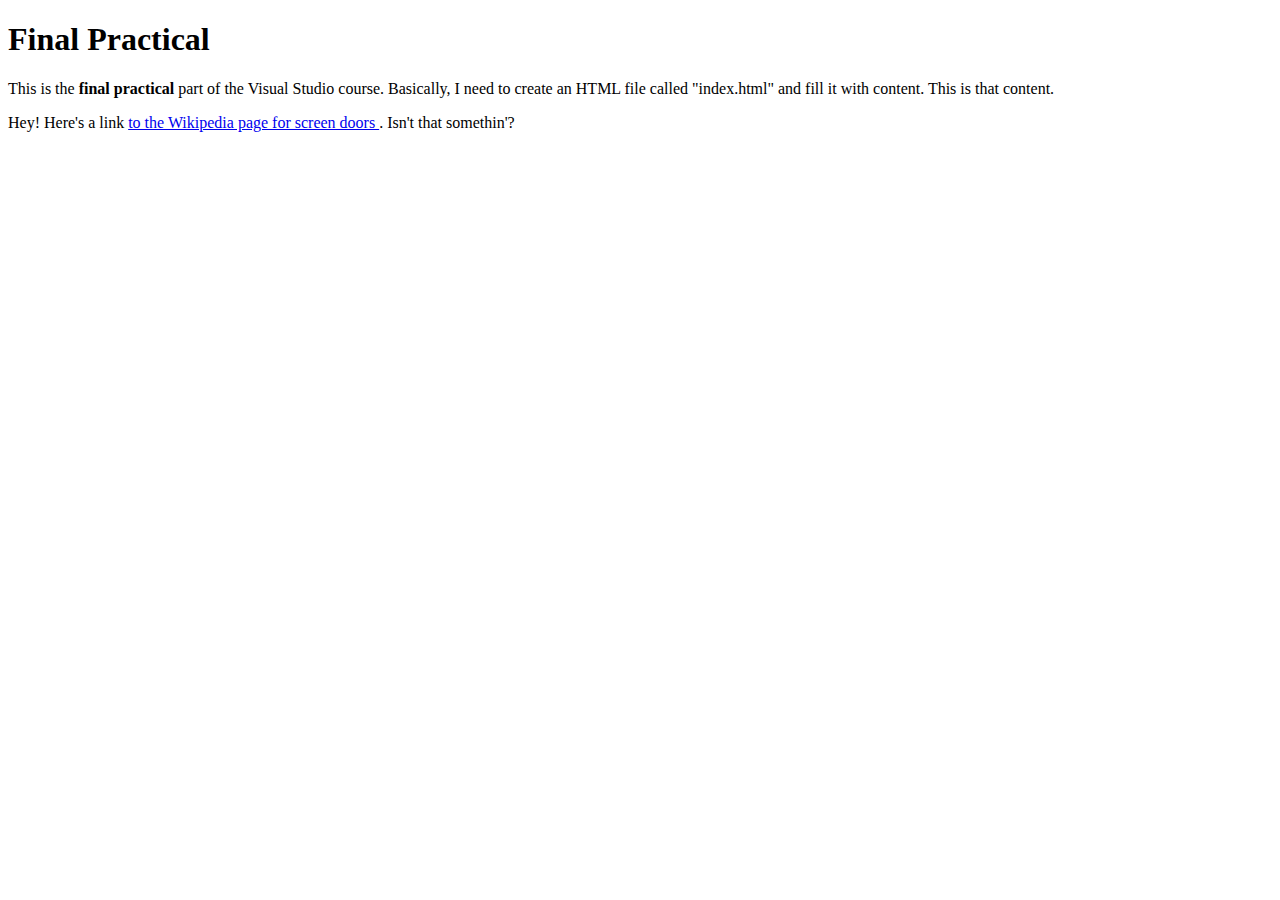
<file: index.html>
﻿<!DOCTYPE html>

<html lang="en" xmlns="http://www.w3.org/1999/xhtml">
<head>
    <meta charset="utf-8" />
    <title>Final Practical</title>
</head>
<body>
    <header>
        <h1>Final Practical</h1>
    </header>
    <article>
        <p>This is the <b>final practical</b> 
            part of the Visual Studio course. Basically, I need to
            create an HTML file called "index.html" and fill it with
            content. This is that content.
        </p>
        <p>Hey! Here's a link 
            <a href="https://en.wikipedia.org/wiki/Screen_door">
                to the Wikipedia page for screen doors
            </a>. Isn't that somethin'?
        </p>
    </article>
</body>
</html>
</file>
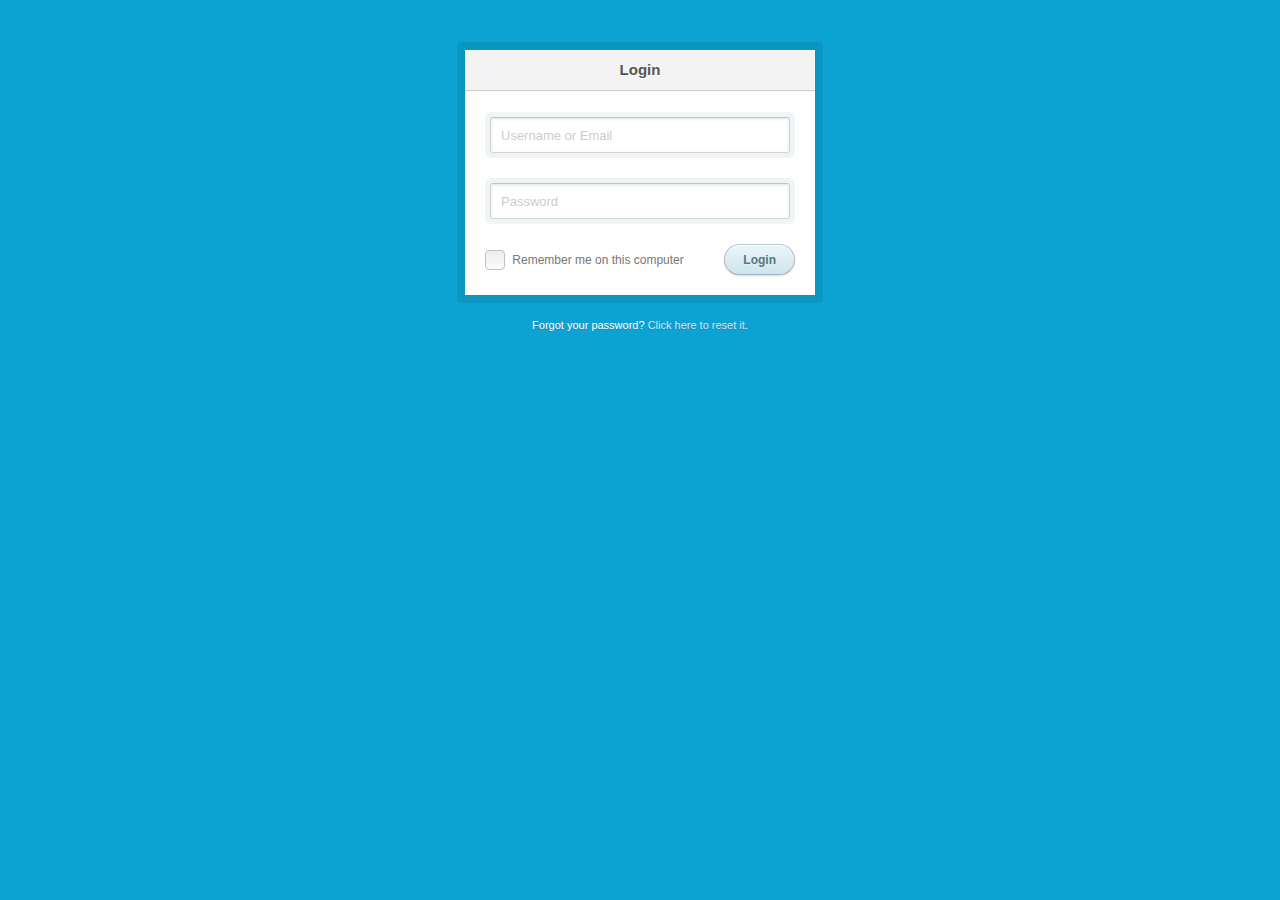
<file: CSS Login/index.html>
<!DOCTYPE html>
<html>
<head>
<title>Login</title>
<link rel="stylesheet" type="text/css" href="style.css">
</head>
<body>

<div class="container">
  <div class="login">
    <h1>Login</h1>
    <form method="post" action="">
      <p><input type="text" name="login" value="" placeholder="Username or Email"></p>
      <p><input type="password" name="password" value="" placeholder="Password"></p>
      <p class="remember_me">
        <label>
         <label>
          <input type="checkbox" name="remember_me" id="remember_me">
          Remember me on this computer
        </label>
        </label>
      </p>
      <p class="submit"><input type="submit" name="commit" value="Login"></p>
    </form>
  </div>
 
  <div class="login-help">
    <p>Forgot your password? <a href="#">Click here to reset it</a>.</p>
  </div>
</div>

</body>
</html>
</file>
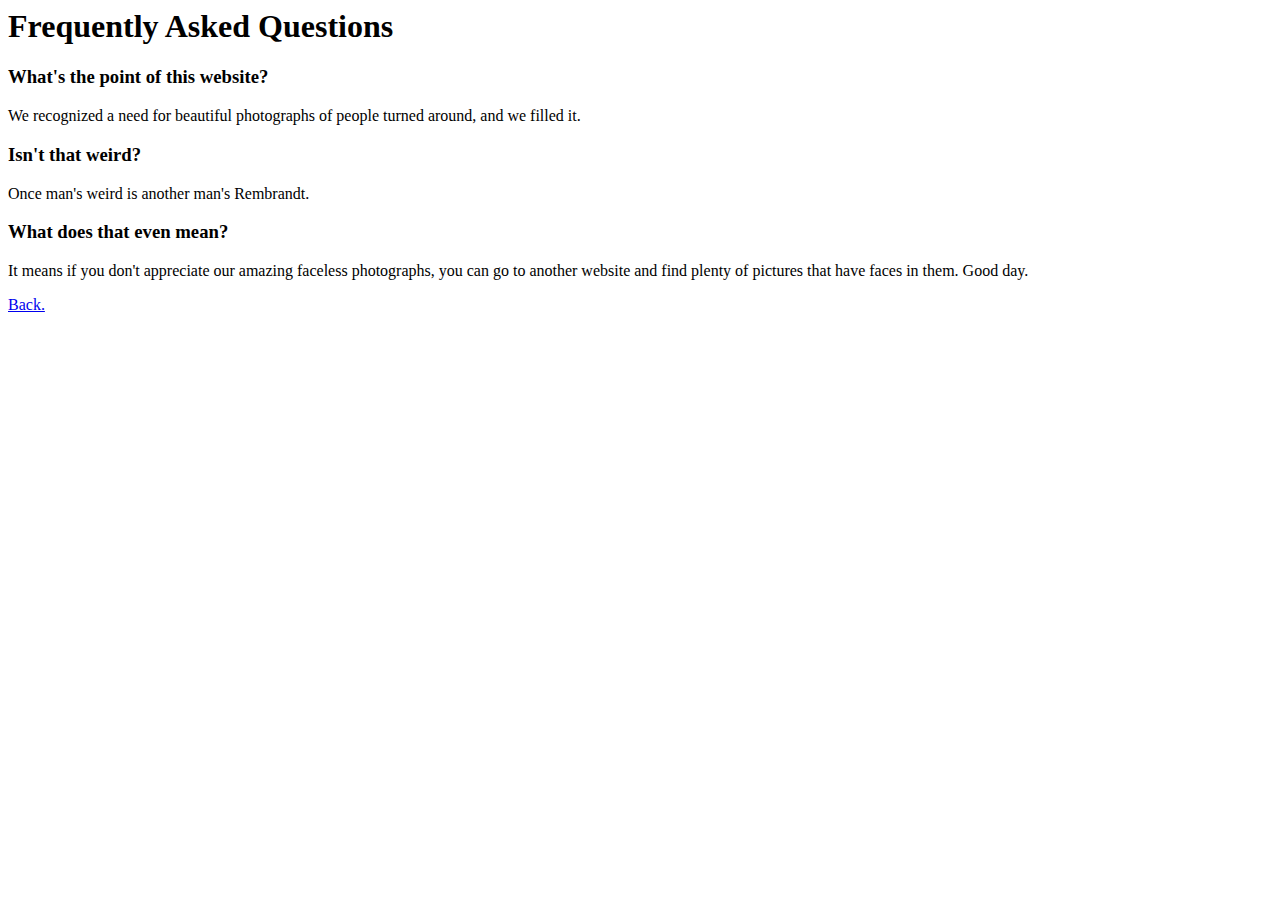
<file: faqTemplate.html>
<?php
/*
Template Name: FAQ Page
*/
?>

<html>
	<head>
		<title>FAQ</title>
	</head>
	
	<body>
		<header>
			<h1>
				Frequently Asked Questions
			</h1>
		</header>
	
		<article>
			<h3>
				What's the point of this website?
			</h3>
		
			<p>
				We recognized a need for beautiful photographs of people turned around, and we filled it.
			</p>
		
			<h3>
				Isn't that weird?
			</h3>
			
			<p>
				Once man's weird is another man's Rembrandt.
			</p>
			
			<h3>
				What does that even mean?
			</h3>
			
			<p>
				It means if you don't appreciate our amazing faceless photographs, you can go to another website and find plenty of pictures that have faces in them. Good day.
			</p>
			
		</article>
		
		<footer>
			<p>
				<a href="index.php">Back.</a>
			</p>
		</footer>
	</body>
		


</html>
</file>
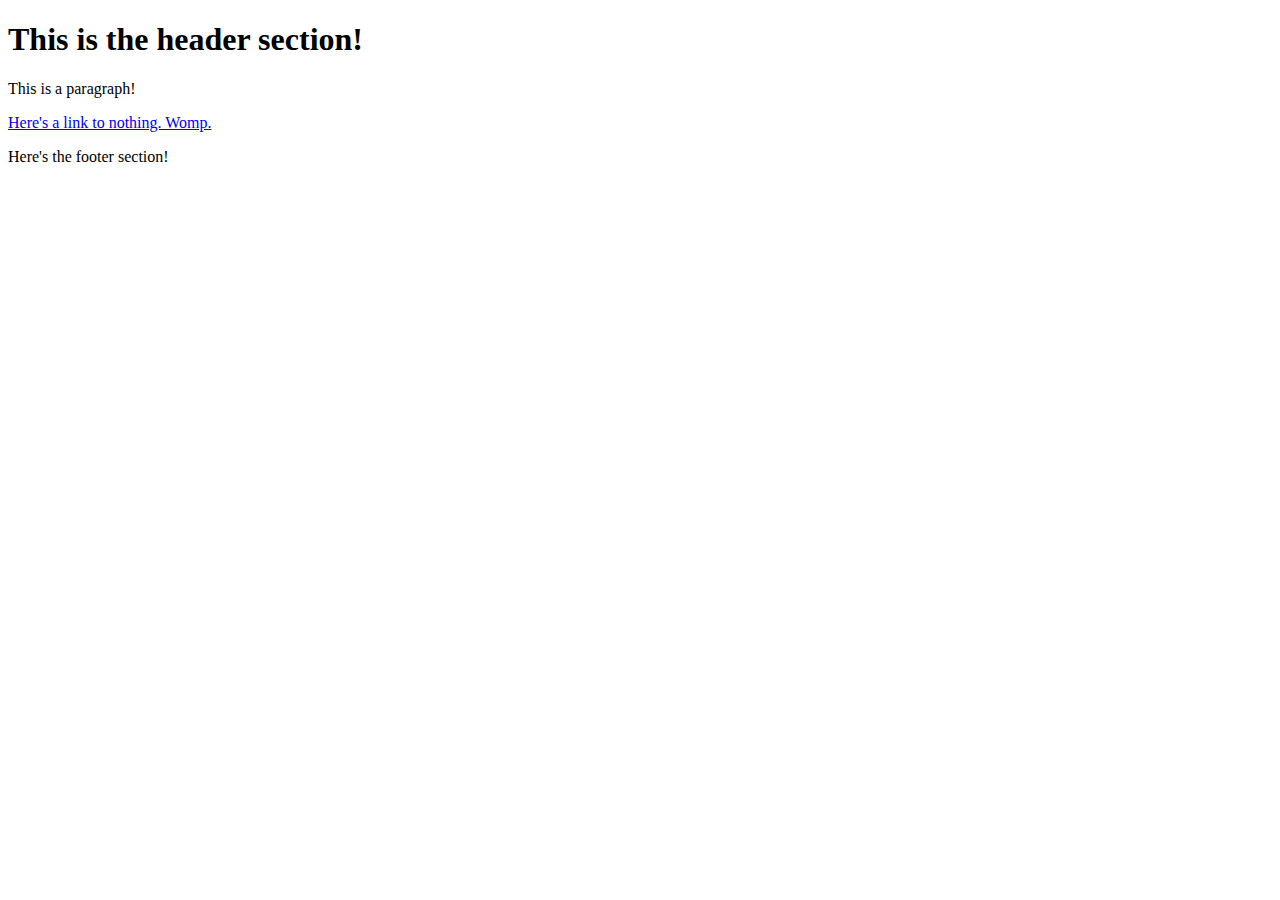
<file: VisualStudioTest.html>
﻿<!DOCTYPE html>

<html lang="en" xmlns="http://www.w3.org/1999/xhtml">
<head>
    <meta charset="utf-8" />
    <title>Visual Studio Test</title>
</head>
<body>
    <header>
        <h1>This is the header section!</h1>
    </header>

    <article>
        <p>This is a paragraph!</p>
        <p>
            <a href="#">Here's a link to nothing. Womp.</a>
        </p>
    </article>
    <footer>
        <p>
            Here's the footer section!
        </p>
    </footer>
</body>
</html>
</file>
<file: CSS Login/style.css>
.container {
  margin: 50px auto;
  width: 640px;
}
 
.login {
  position: relative;
  margin: 0 auto;
  padding: 20px 20px 20px;
  width: 310px;
  background-color: white;
}





.login p.submit {
  text-align: right;
}
 
.login-help {
  margin: 20px 0;
  font-size: 11px;
  color: white;
  text-align: center;
  text-shadow: 0 1px #2a85a1;
}
 
.login-help a {
  color: #cce7fa;
  text-decoration: none;
}
 
.login-help a:hover {
  text-decoration: underline;
}
 
:-moz-placeholder {
  color: #c9c9c9 !important;
  font-size: 13px;
}
 
::-webkit-input-placeholder {
  color: #ccc;
  font-size: 13px;
}




.container {
  margin: 50px auto;
  width: 640px;
}
.login:before {
  content: '';
  position: absolute;
  top: -8px;
  right: -8px;
  bottom: -8px;
  left: -8px;
  z-index: -1;
  background: rgba(0, 0, 0, 0.08);
  border-radius: 4px;
}
 
.login h1 {
  margin: -20px -20px 21px;
  line-height: 40px;
  font-size: 15px;
  font-weight: bold;
  color: #555;
  text-align: center;
  text-shadow: 0 1px white;
  background: #f3f3f3;
  border-bottom: 1px solid #cfcfcf;
  border-radius: 3px 3px 0 0;
  background-image: -webkit-linear-gradient(top, whiteffd, #eef2f5);
  background-image: -moz-linear-gradient(top, whiteffd, #eef2f5);
  background-image: -o-linear-gradient(top, whiteffd, #eef2f5);
  background-image: linear-gradient(to bottom, whiteffd, #eef2f5);
  -webkit-box-shadow: 0 1px whitesmoke;
  box-shadow: 0 1px whitesmoke;
}
 
.login p {
  margin: 20px 0 0;
}
 
.login p:first-child {
  margin-top: 0;
}
 
.login input[type=text], .login input[type=password] {
  width: 278px;
}
 
.login p.remember_me {
  float: left;
  line-height: 31px;
}
 
.login p.remember_me label {
  font-size: 12px;
  color: #777;
  cursor: pointer;
}
 
.login p.remember_me input {
  position: relative;
  bottom: 1px;
  margin-right: 4px;
  vertical-align: middle;
}





input {
  font-family: 'Lucida Grande', Tahoma, Verdana, sans-serif;
  font-size: 14px;
}
 
input[type=text], input[type=password] {
  margin: 5px;
  padding: 0 10px;
  width: 200px;
  height: 34px;
  color: #404040;
  background: white;
  border: 1px solid;
  border-color: #c4c4c4 #d1d1d1 #d4d4d4;
  border-radius: 2px;
  outline: 5px solid #eff4f7;
  -moz-outline-radius: 3px;
  -webkit-box-shadow: inset 0 1px 3px rgba(0, 0, 0, 0.12);
  box-shadow: inset 0 1px 3px rgba(0, 0, 0, 0.12);
}
 
input[type=text]:focus, input[type=password]:focus {
  border-color: #7dc9e2;
  outline-color: #dceefc;
  outline-offset: 0;
}
 
input[type=submit] {
  padding: 0 18px;
  height: 29px;
  font-size: 12px;
  font-weight: bold;
  color: #527881;
  text-shadow: 0 1px #e3f1f1;
  background: #cde5ef;
  border: 1px solid;
  border-color: #b4ccce #b3c0c8 #9eb9c2;
  border-radius: 16px;
  outline: 0;
  -webkit-box-sizing: content-box;
  -moz-box-sizing: content-box;
  box-sizing: content-box;
  background-image: -webkit-linear-gradient(top, #edf5f8, #cde5ef);
  background-image: -moz-linear-gradient(top, #edf5f8, #cde5ef);
  background-image: -o-linear-gradient(top, #edf5f8, #cde5ef);
  background-image: linear-gradient(to bottom, #edf5f8, #cde5ef);
  -webkit-box-shadow: inset 0 1px white, 0 1px 2px rgba(0, 0, 0, 0.15);
  box-shadow: inset 0 1px white, 0 1px 2px rgba(0, 0, 0, 0.15);
}






input[type=submit]:active {
  background: #cde5ef;
  border-color: #9eb9c2 #b3c0c8 #b4ccce;
  -webkit-box-shadow: inset 0 0 3px rgba(0, 0, 0, 0.2);
  box-shadow: inset 0 0 3px rgba(0, 0, 0, 0.2);
}







input[type=checkbox],
input[type=radio] {
border: 1px solid #c0c0c0;
margin: 0 0.1em 0 0;
padding: 0;
font-size: 16px;
line-height: 1em;
width: 1.25em;
height: 1.25em;
background: #fff;
background: -webkit-gradient(linear, 0% 0%, 0% 100%, from(#ededed), to(#fbfbfb));
 
-webkit-appearance: none;
-webkit-box-shadow: 1px 1px 1px #fff;
-webkit-border-radius: 0.25em;
vertical-align: text-top;
display: inline-block;
 
}
 
input[type=radio] {
-webkit-border-radius: 2em; /* Make radios round */
}
 
input[type=checkbox]:checked::after {
content:"X";
display:block;
text-align: center;
font-size: 16px;
height: 16px;
line-height: 18px;
}
 
input[type=radio]:checked::after {
content:"X";
display:block;
height: 16px;
line-height: 15px;
font-size: 20px;
text-align: center;
}
 
select {
border: 1px solid #D0D0D0;
background: url(http://www.quilor.com/i/select.png) no-repeat right center, -webkit-gradient(linear, 0% 0%, 0% 100%, from(#fbfbfb), to(#ededed));
background: -moz-linear-gradient(19% 75% 90deg,#ededed, #fbfbfb);
-webkit-box-shadow: 0 1px 2px rgba(0,0,0,.05);
-moz-box-shadow: 0 1px 2px rgba(0,0,0,.05);
-webkit-box-shadow: 0 1px 2px rgba(0,0,0,.05);
color: #444;
}






body {
  font: 13px/20px "Lucida Grande", Tahoma, Verdana, sans-serif;
  color: #404040;
  background: #0ca3d2;
}
</file>
